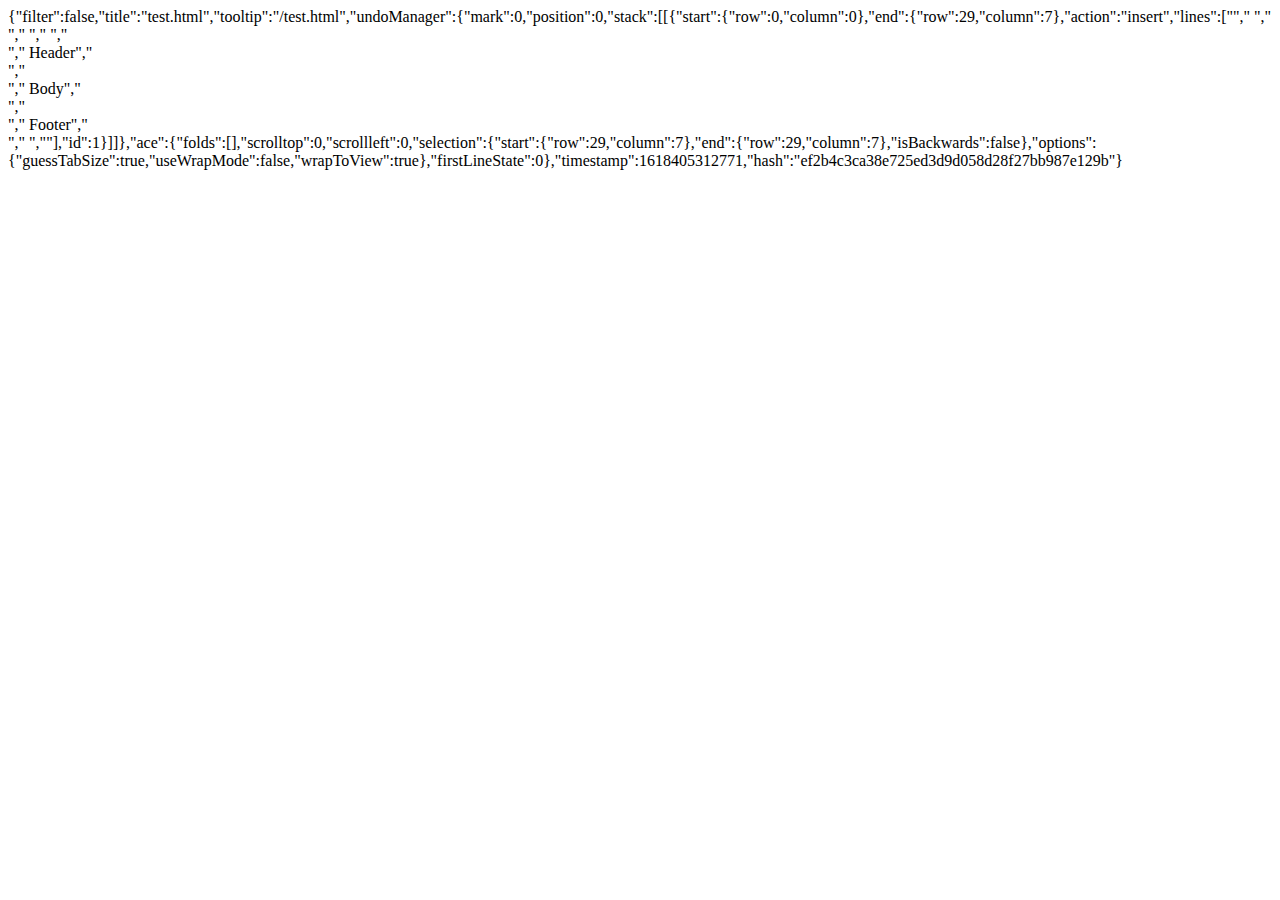
<file: .c9/metadata/environment/test.html>
{"filter":false,"title":"test.html","tooltip":"/test.html","undoManager":{"mark":0,"position":0,"stack":[[{"start":{"row":0,"column":0},"end":{"row":29,"column":7},"action":"insert","lines":["<html lang=\"ja\">","    <head>","        <style>","            #header {","                background-color: red;","            }","","            #footer {","                background-color: blue;","                position: fixed;","                bottom: 0px;","            }","","            .size {","                height: 2000px;","            }","        </style>","    </head>","    <body>","        <div id=\"header\">","            Header","        </div>","        <div class=\"size\">","            Body","        </div>","        <div id=\"footer\">","            Footer","        </div>","    </body>","</html>"],"id":1}]]},"ace":{"folds":[],"scrolltop":0,"scrollleft":0,"selection":{"start":{"row":29,"column":7},"end":{"row":29,"column":7},"isBackwards":false},"options":{"guessTabSize":true,"useWrapMode":false,"wrapToView":true},"firstLineState":0},"timestamp":1618405312771,"hash":"ef2b4c3ca38e725ed3d9d058d28f27bb987e129b"}
</file>
